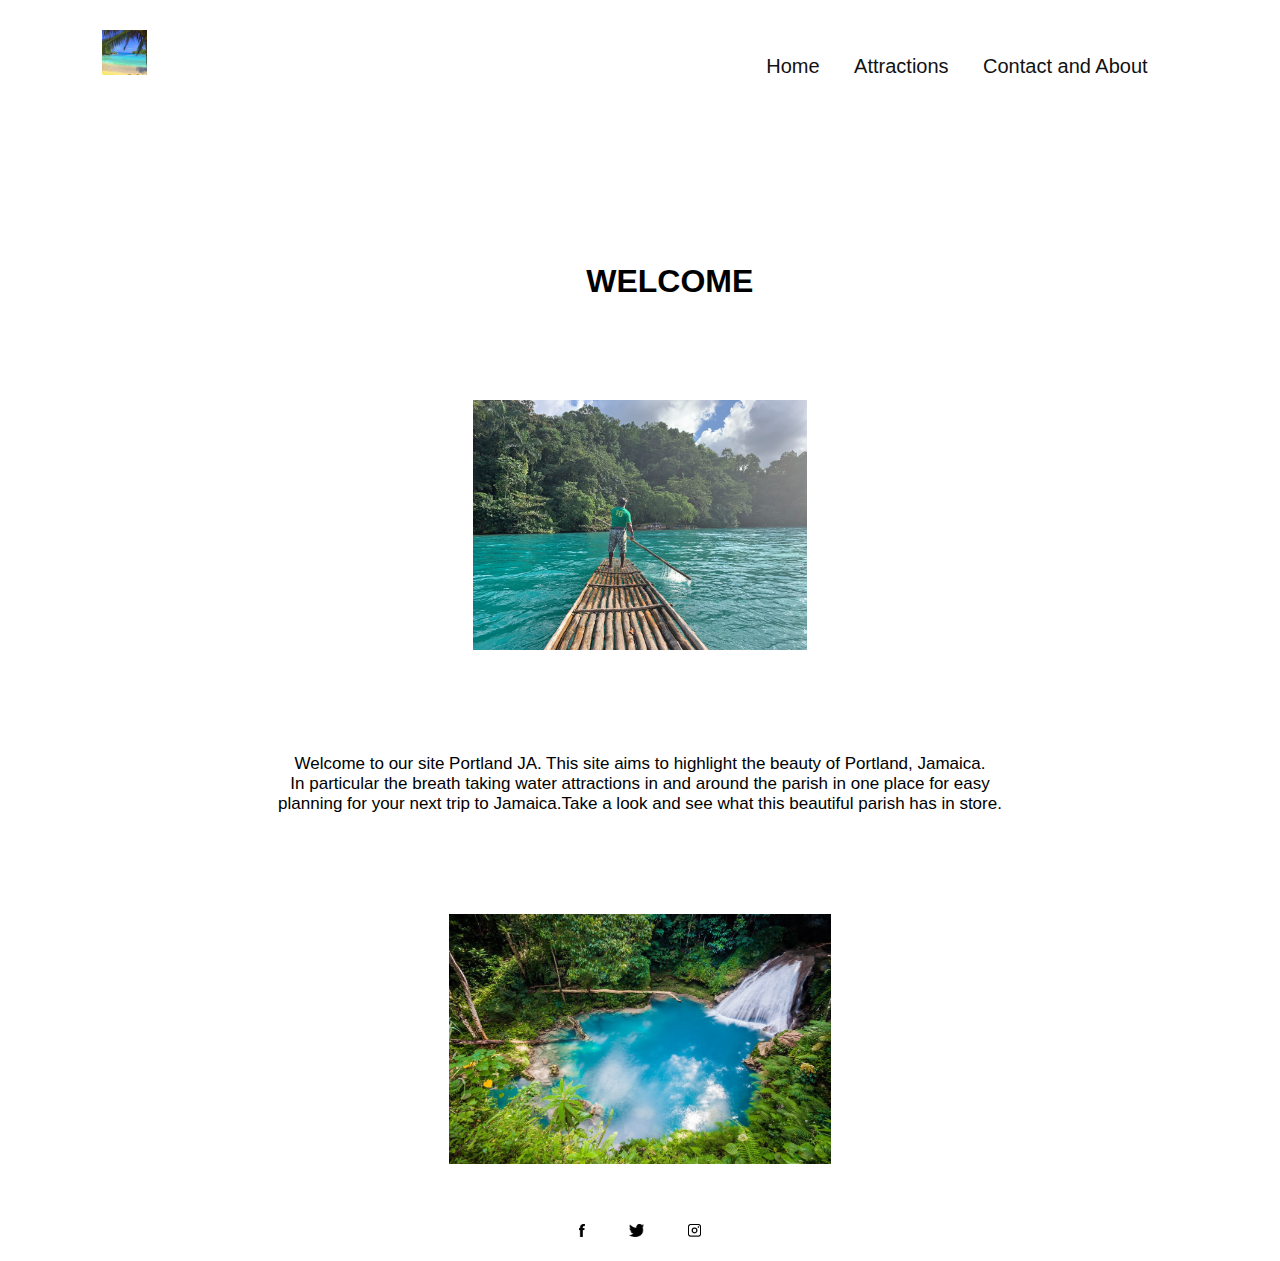
<file: Index.html>
<!DOCTYPE html>
<html>
<head>
	<meta name="viewport" content="width=device-width, initial-scale=1.0">
	<title>Portland JA</title>
	<link rel="stylesheet" href="style.css">
</head>
<body>

	<div class="container">
		<div class ="navbar">
		<a href="file:///C:/Users/Roshaun's%20PC/Documents/Portland_Ja/Index.html"><img src="Logo.jpg" class="logo"></a>
		<nav>
			<ul id="menuList">
				<li><a href="file:///C:/Users/Roshaun's%20PC/Documents/Portland_Ja/Index.html">Home</a></li>
				<li><a href="file:///C:/Users/Roshaun's%20PC/Documents/Portland_Ja/Attractions.html">Attractions</a></li>
				<li><a href="file:///C:/Users/Roshaun's%20PC/Documents/Portland_Ja/Contact&About.html">Contact and About</a></li>
			</ul>
		</nav>
		<img src ="menu.png" class ="menu-icon" onclick="togglemenu()">
		</div>
		<br><br><br>
		<div class="row">
			<div class="col-1">
			 <h1> WELCOME </h1>
			</div>
		</div>
		<img src="Raft.jpg" class="Rafting">
		 <p>Welcome to our site Portland JA. This site aims to highlight the beauty of Portland, Jamaica.<br>  
		 In particular the breath taking water attractions in and around the parish in one place for 
		 easy<br> planning for your next trip to Jamaica.Take a look and see what this beautiful parish has in store.

		</p> 	
		<img src="fall.jpg" class="Falls">
		<BR><br><br>
		<div class="social-links">
			<img src ="fb.png">
			<img src ="tw.png">
			<img src ="ig.png">
		</div>
	</div>

<script src="myscript.js"></script>

</body>
</html>
</file>
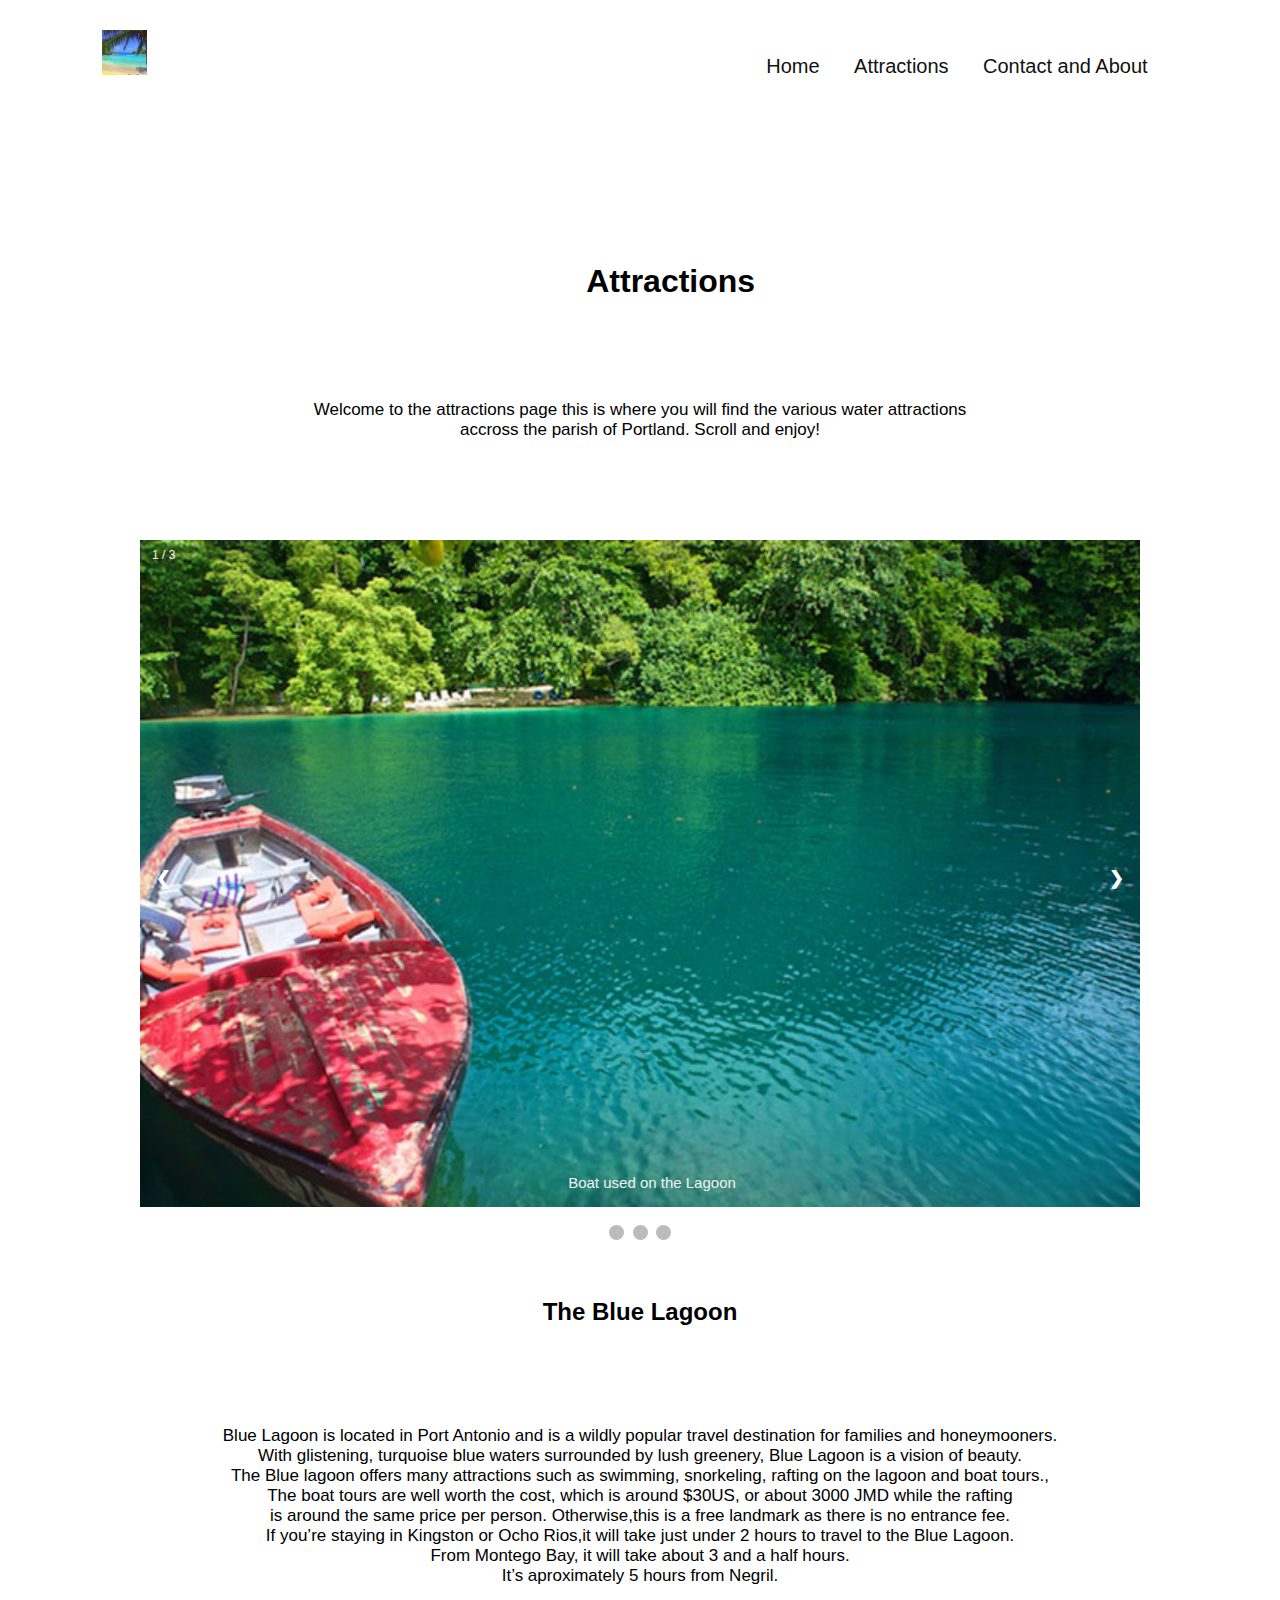
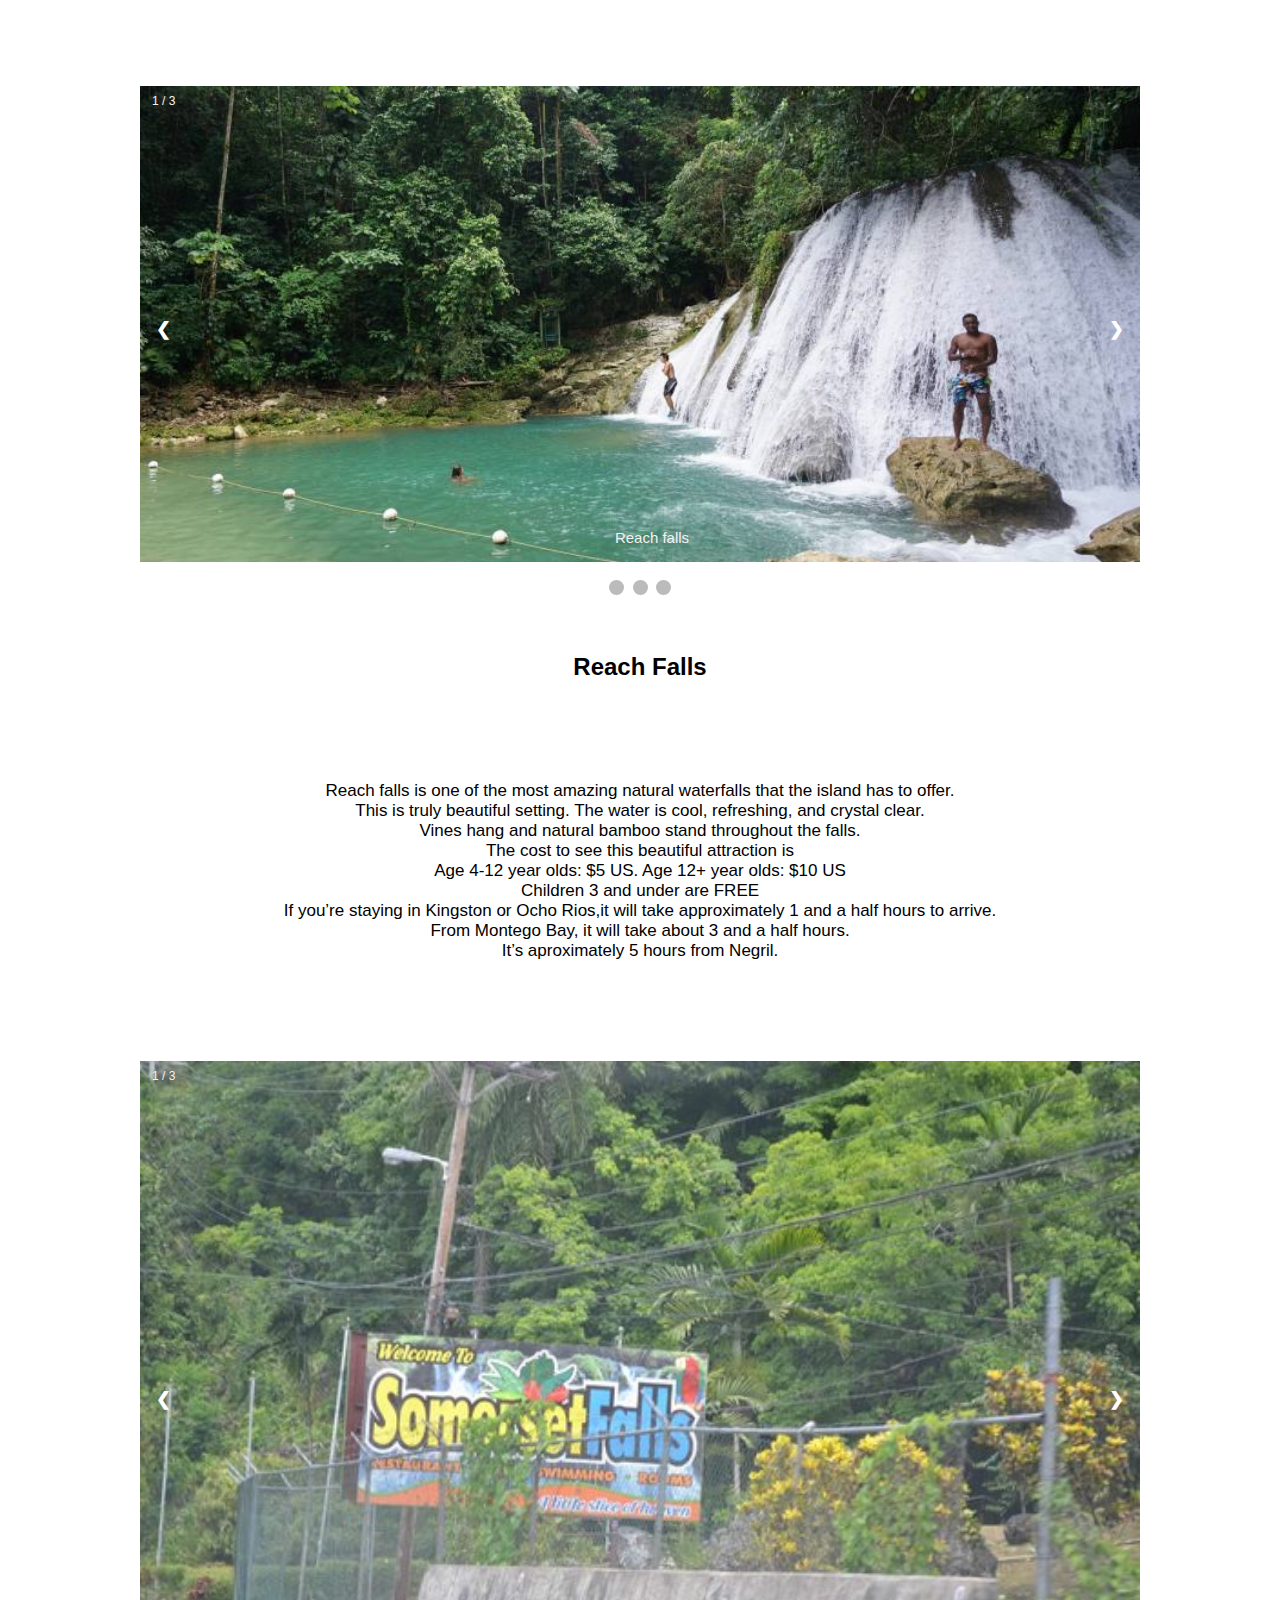
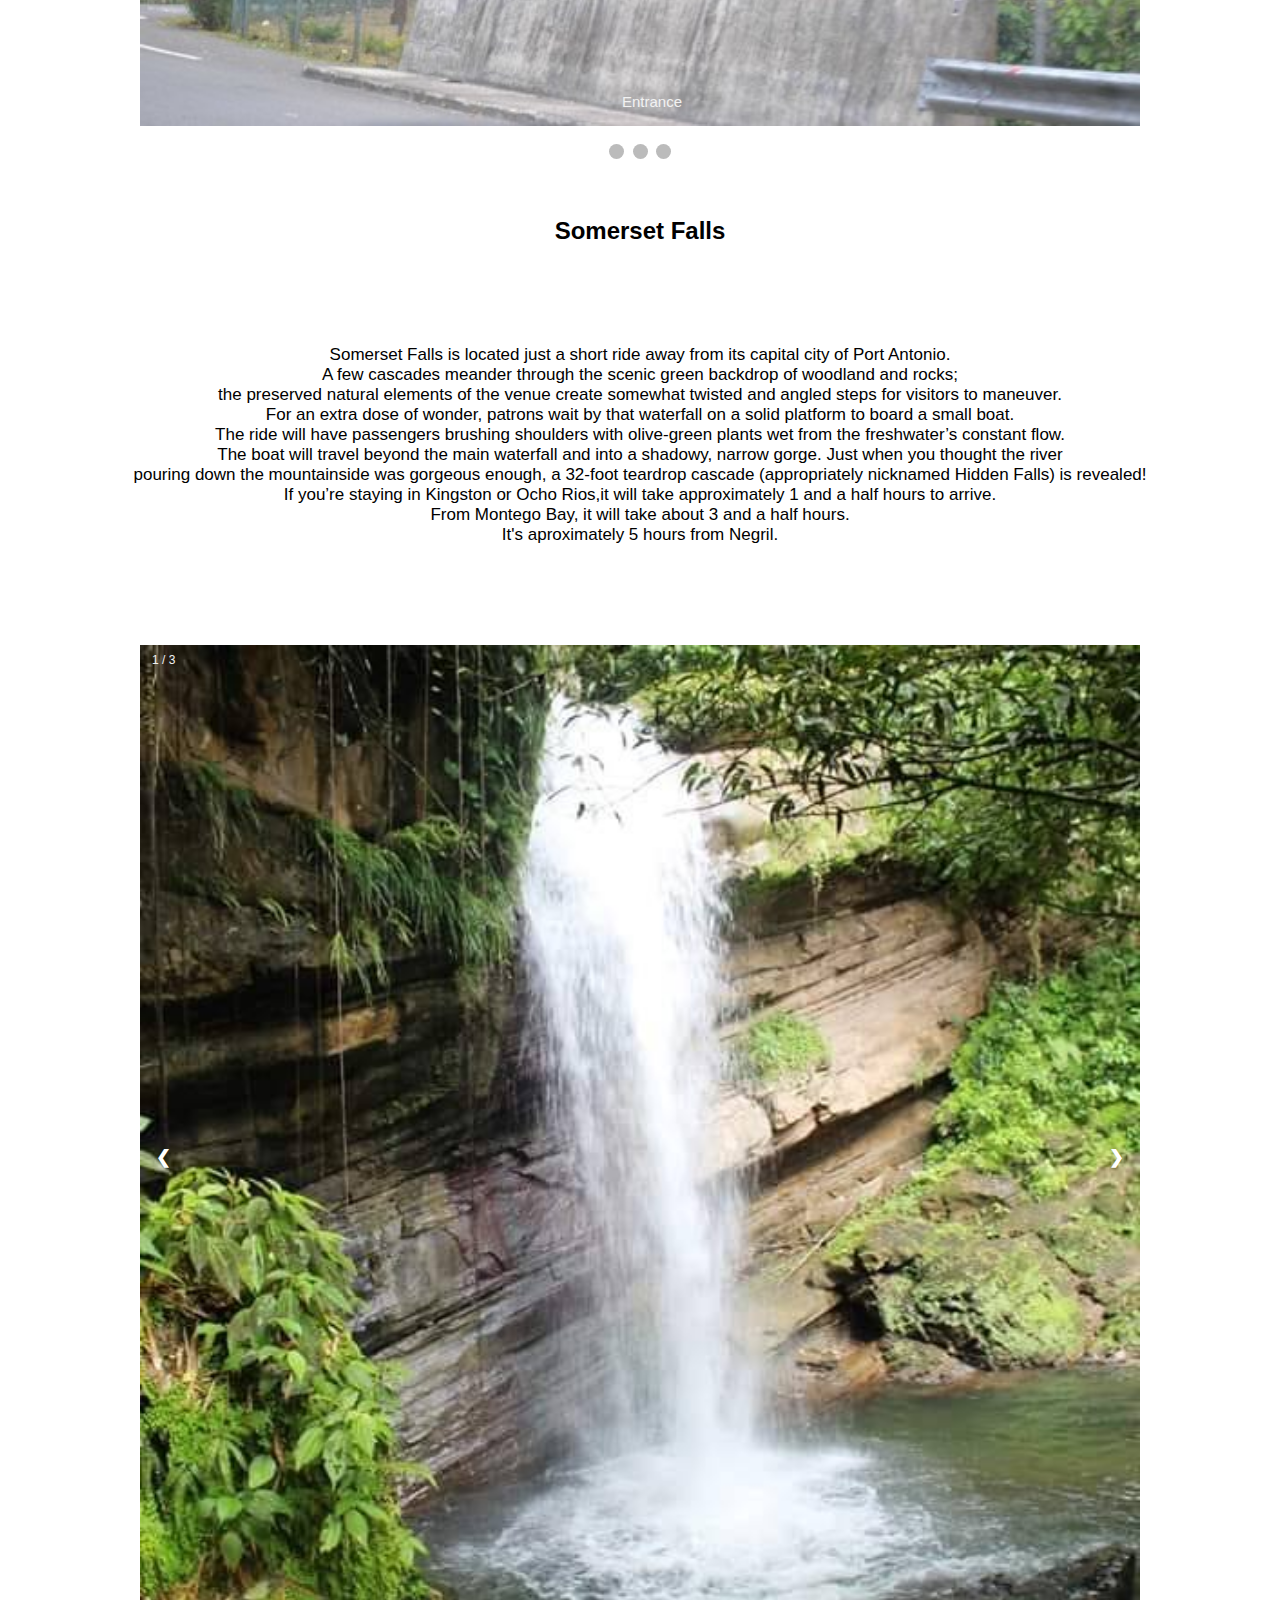
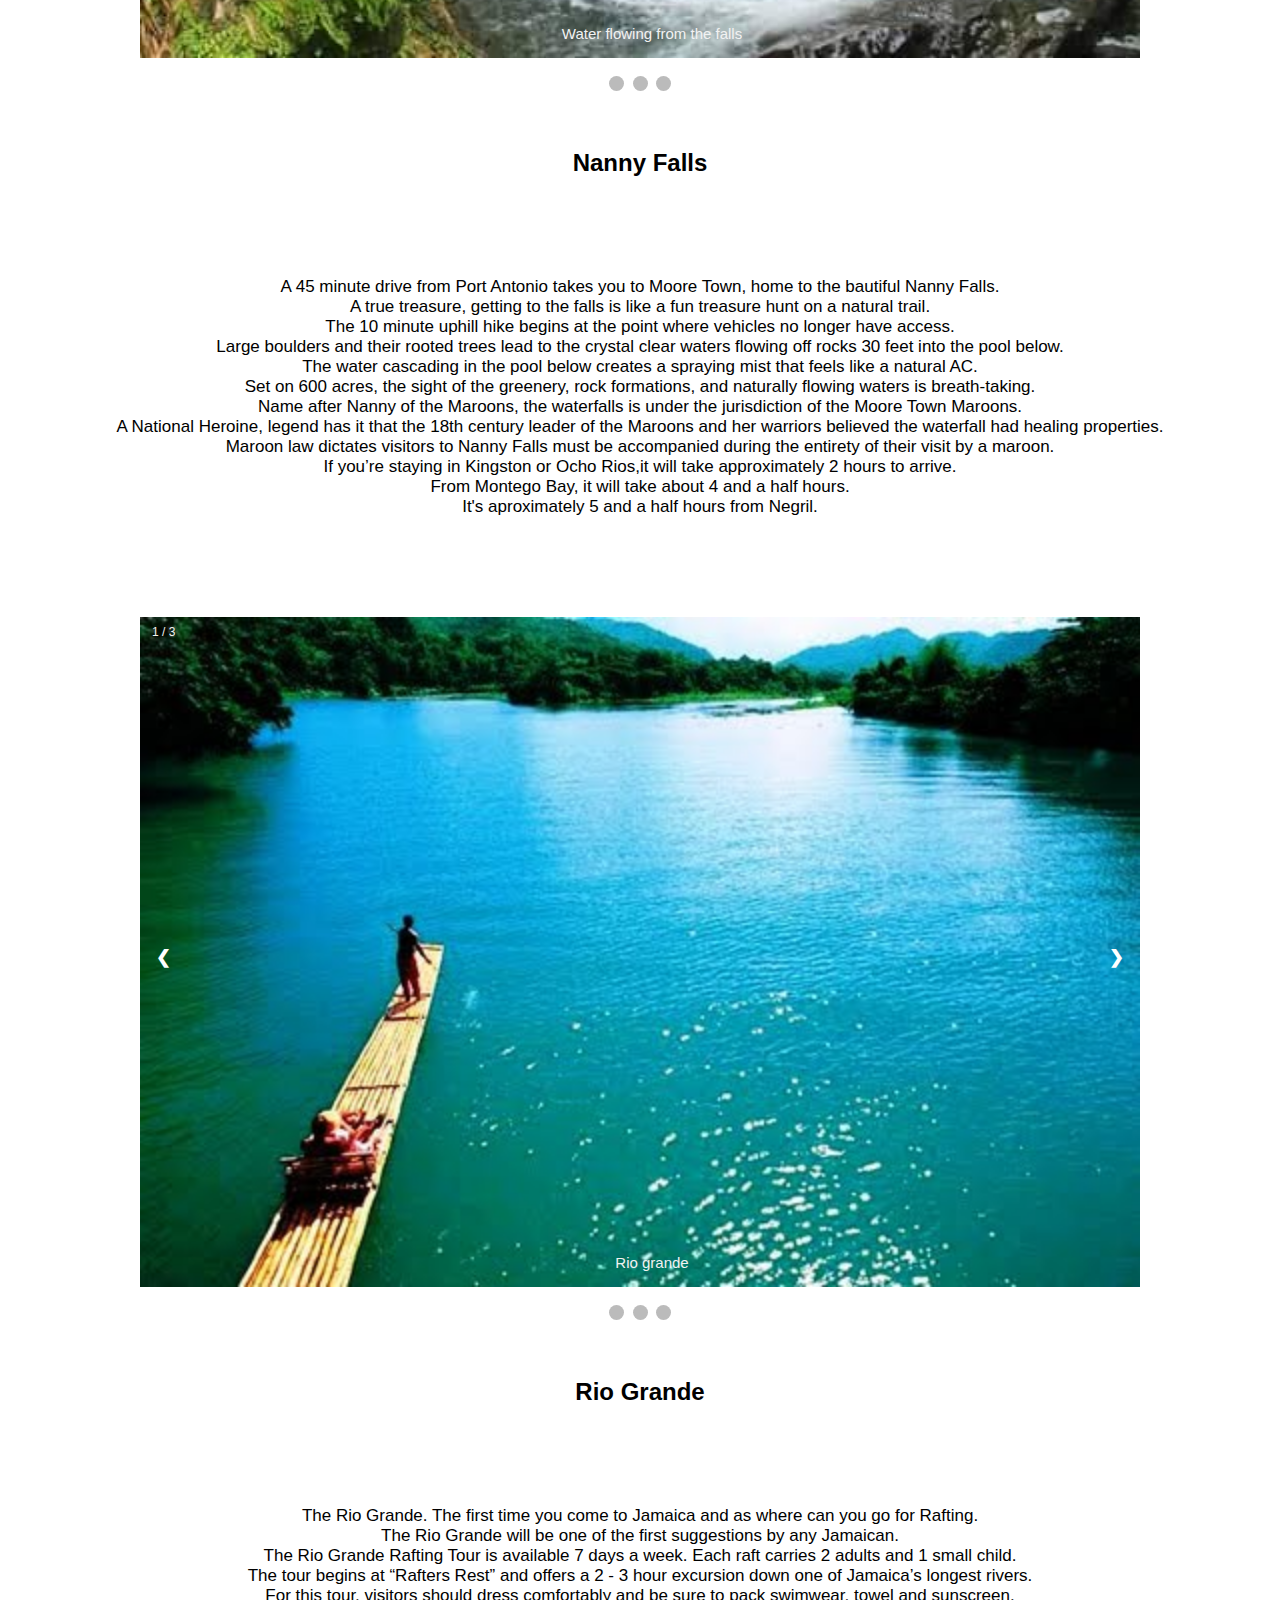
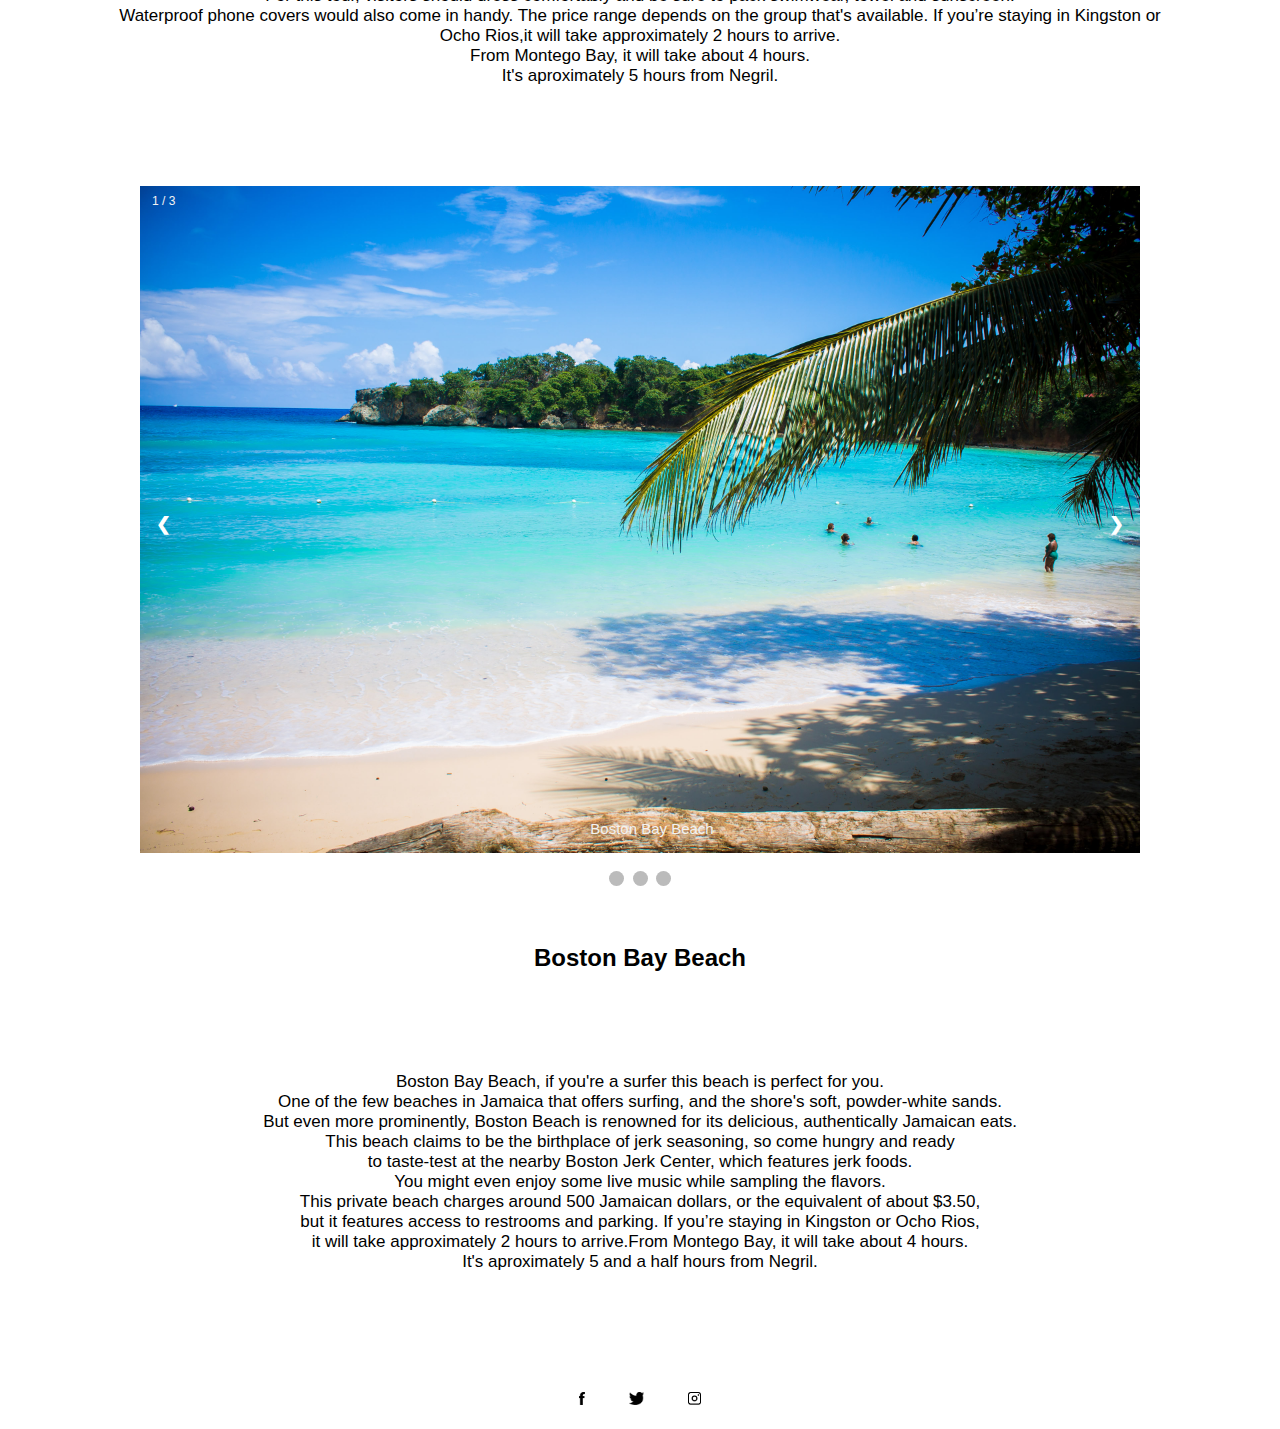
<file: Attractions.html>
<!DOCTYPE html>
<html>
<head>
	<meta name="viewport" content="width=device-width, initial-scale=1.0">
	<title>Portland JA</title>
	<link rel="stylesheet" href="style.css">
</head>
<body>

	<div class="container">
		<div class ="navbar">
		<a href="file:///C:/Users/Roshaun's%20PC/Documents/Portland_Ja/Index.html"><img src="Logo.jpg" class="logo"></a>
		<nav>
			<ul id="menuList">
				<li><a href="file:///C:/Users/Roshaun's%20PC/Documents/Portland_Ja/Index.html">Home</a></li>
				<li><a href="file:///C:/Users/Roshaun's%20PC/Documents/Portland_Ja/Attractions.html">Attractions</a></li>
				<li><a href="file:///C:/Users/Roshaun's%20PC/Documents/Portland_Ja/Contact&About.html">Contact and About</a></li>
			</ul>
		</nav>
		<img src="menu.png" class="menu-icon" onclick="togglemenu()">
		</div>
		<br><br><br>
		<div class="row">
			<div class="col-1">
			 <h1> Attractions</h1>
			</div>
		</div>
		<p> Welcome to the attractions page this is where you will find the various water attractions <br>accross the parish of Portland. Scroll and enjoy!
		
		<div class="row-2">
			
		
				<div class="slideshow-container">
			
					<div class="mySlides1 fade">
						<div class="numbertext">1 / 3</div>
						 <img src= "Blue-Lagoon.jpg" style= "width:100%">
						 <div class ="text"> Boat used on the Lagoon</div>
					</div>
					<div class="mySlides1 fade">
						<div class="numbertext">2 / 3</div>
						 <img src= "blue-lagoon-4.jpg" style= "width:100%">
						 <div class ="text"> Rafting on the Lagoon</div>
					</div>
					<div class="mySlides1 fade">
						<div class="numbertext">3 / 3</div>
						 <img src= "blue.jpg" style= "width:100%">
						 <div class ="text"> Swimming or diving in the Lagoon</div>
					</div>
					<a class="prev" onclick="plusSlides(-1,0)">&#10094;</a>
					<a class="next" onclick="plusSlides(1,0)">&#10095;</a>
				</div>
				<br>
				<div style= "text-align:center">
				<span class="dot" onclick="currentSlide(1)"></span>
				<span class="dot" onclick="currentSlide(2)"></span>
				<span class="dot" onclick="currentSlide(3)"></span>
				</div>
			<br><br><br>
			 <h2> The Blue Lagoon</h2>
			<p>Blue Lagoon is located in Port Antonio and is a wildly popular travel destination for families and honeymooners.<br>
			With glistening, turquoise blue waters surrounded by lush greenery, Blue Lagoon is a vision of beauty. </br>
			The Blue lagoon offers many attractions such as swimming, snorkeling, rafting on the lagoon and boat tours.,<br>
			The boat tours are well worth the cost, which is around $30US, or about 3000 JMD while the rafting <br>
			is around the same price per person. Otherwise,this is a free landmark as there is no entrance fee.<br>
			If you’re staying in Kingston or Ocho Rios,it will take just under 2 hours to travel to the Blue Lagoon.<br>
			From Montego Bay, it will take about 3 and a half hours.<br>
			It’s aproximately 5 hours from Negril.<br>
			</p>
		</div>
		<div class= "row-3">
			<div class="slideshow-container">
			
					<div class="mySlides2 fade">
						<div class="numbertext">1 / 3</div>
						 <img src= "Reach1.jpg" style= "width:100%">
						 <div class ="text"> Reach falls</div>
					</div>
					<div class="mySlides2 fade">
						<div class="numbertext">2 / 3</div>
						 <img src= "Reach2.jpg" style= "width:100%">
						 <div class ="text"> Pools in the falls</div>
					</div>
					<div class="mySlides2 fade">
						<div class="numbertext">3 / 3</div>
						 <img src= "Reach3.jpg" style= "width:100%">
						 <div class ="text"> More Pools</div>
					</div>
					<a class="prev" onclick="plusSlides(-1,1)">&#10094;</a>
					<a class="next" onclick="plusSlides(1,1)">&#10095;</a>
				</div>
				<br>
				<div style= "text-align:center">
				<span class="dot" onclick="currentSlide(1)"></span>
				<span class="dot" onclick="currentSlide(2)"></span>
				<span class="dot" onclick="currentSlide(3)"></span>
				</div>
			<br><br><br>
			<h2>Reach Falls</h2>
			<p> Reach falls  is one of the most amazing natural waterfalls that the island has to offer.<br>
				This is truly beautiful setting.  The water is cool, refreshing, and crystal clear. <br>
				Vines hang and natural bamboo stand throughout the falls. <br>
				The cost to see this beautiful attraction is <br>
				Age 4-12 year olds: $5 US. Age 12+ year olds: $10 US<br>
				Children 3 and under are FREE<br>
				If you’re staying in Kingston or Ocho Rios,it will take approximately 1 and a half hours to arrive.<br>
			From Montego Bay, it will take about 3 and a half hours.<br>
			It’s aproximately 5 hours from Negril.</p>
		</div>
		<div class= "row-4">
			<div class="slideshow-container">
			
					<div class="mySlides3 fade">
						<div class="numbertext">1 / 3</div>
						 <img src= "Somerset1.jpg" style= "width:100%">
						 <div class ="text">Entrance </div>
					</div>
					<div class="mySlides3 fade">
						<div class="numbertext">2 / 3</div>
						 <img src= "Somerset2.jpg" style= "width:100%">
						 <div class ="text">Hidden Area </div>
					</div>
					<div class="mySlides3 fade">
						<div class="numbertext">3 / 3</div>
						 <img src= "Somerset3.jpg" style= "width:100%">
						 <div class ="text">Falls </div>
					</div>
					<a class="prev" onclick="plusSlides(-1,2)">&#10094;</a>
					<a class="next" onclick="plusSlides(1,2)">&#10095;</a>
				</div>
				<br>
				<div style= "text-align:center">
				<span class="dot" onclick="currentSlide(1)"></span>
				<span class="dot" onclick="currentSlide(2)"></span>
				<span class="dot" onclick="currentSlide(3)"></span>
				</div>
			<br><br><br>
			<h2>Somerset Falls</h2>
			<p>Somerset Falls is located just a short ride away from its capital city of Port Antonio. <br>
				A few cascades meander through the scenic green backdrop of woodland and rocks;<br>
				the preserved natural elements of the venue create somewhat twisted and angled steps for visitors to maneuver.<br>
				For an extra dose of wonder, patrons wait by that waterfall on a solid platform to board a small boat.<br>
				The ride will have passengers brushing shoulders with olive-green plants wet from the freshwater’s constant flow.<br> 
				The boat will travel beyond the main waterfall and into a shadowy, narrow gorge. Just when you thought the river <br>
				pouring down the mountainside was gorgeous enough, a 32-foot teardrop cascade (appropriately nicknamed Hidden Falls) is revealed!<br>
				If you’re staying in Kingston or Ocho Rios,it will take approximately 1 and a half hours to arrive.<br>
				From Montego Bay, it will take about 3 and a half hours.<br>
				It's aproximately 5 hours from Negril.</p>
		</div>
		<div class= "row-5">
			<div class="slideshow-container">
			
					<div class="mySlides4 fade">
						<div class="numbertext">1 / 3</div>
						 <img src= "Nanny1.jpg" style= "width:100%">
						 <div class ="text"> Water flowing from the falls</div>
					</div>
					<div class="mySlides4 fade">
						<div class="numbertext">2 / 3</div>
						 <img src= "Nanny2.jpg" style= "width:100%">
						 <div class ="text">Gravesite of the famous Nanny of the Maroons </div>
					</div>
					<div class="mySlides4 fade">
						<div class="numbertext">3 / 3</div>
						 <img src= "Nanny3.jpg" style= "width:100%">
						 <div class ="text">Steps to reach the falls </div>
					</div>
					<a class="prev" onclick="plusSlides(-1,3)">&#10094;</a>
					<a class="next" onclick="plusSlides(1,3)">&#10095;</a>
				</div>
				<br>
				<div style= "text-align:center">
				<span class="dot" onclick="currentSlide(1)"></span>
				<span class="dot" onclick="currentSlide(2)"></span>
				<span class="dot" onclick="currentSlide(3)"></span>
				</div>
			<br><br><br>
			<h2>Nanny Falls</h2>
			<p> A 45 minute drive from Port Antonio takes you to Moore Town, home to the bautiful Nanny Falls.<br>
				A true treasure, getting to the falls is like a fun treasure hunt on a natural trail.<br>
				The 10 minute uphill hike begins at the point where vehicles no longer have access.<br>
				Large boulders and their rooted trees lead to the crystal clear waters flowing off rocks 30 feet into the pool below.<br>
				The water cascading in the pool below creates a spraying mist that feels like a natural AC. <br>
				Set on 600 acres, the sight of the greenery, rock formations, and naturally flowing waters is breath-taking.<br>
				Name after Nanny of the Maroons, the waterfalls is under the jurisdiction of the Moore Town Maroons.<br>
				A National Heroine, legend has it that the 18th century leader of the Maroons and her warriors believed the waterfall had healing properties. <br>
				Maroon law dictates visitors to Nanny Falls must be accompanied during the entirety of their visit by a maroon.<br>
				If you’re staying in Kingston or Ocho Rios,it will take approximately 2 hours to arrive.<br>
				From Montego Bay, it will take about 4 and a half hours.<br>
				It's aproximately 5 and a half hours from Negril.</p>
		</div>
		<div class= "row-6">
			<div class="slideshow-container">
			
					<div class="mySlides5 fade">
						<div class="numbertext">1 / 3</div>
						 <img src= "Rio1.jpg" style= "width:100%">
						 <div class ="text"> Rio grande</div>
					</div>
					<div class="mySlides5 fade">
						<div class="numbertext">2 / 3</div>
						 <img src= "Rio2.jpg" style= "width:100%">
						 <div class ="text">Raft and enjoy the beautiful scenry </div>
					</div>
					<div class="mySlides5 fade">
						<div class="numbertext">3 / 3</div>
						 <img src= "Raft.jpg" style= "width:100%">
						 <div class ="text">Rio Grande </div>
					</div>
					<a class="prev" onclick="plusSlides(-1,4)">&#10094;</a>
					<a class="next" onclick="plusSlides(1,4)">&#10095;</a>
				</div>
				<br>
				<div style= "text-align:center">
				<span class="dot" onclick="currentSlide(1)"></span>
				<span class="dot" onclick="currentSlide(2)"></span>
				<span class="dot" onclick="currentSlide(3)"></span>
				</div>
			<br><br><br>
			<h2>Rio Grande</h2>
			<p> The Rio Grande. The first time you come to Jamaica and as where can you go for Rafting. <br>
				The Rio Grande will be one of the first suggestions by any Jamaican.<br>
				The Rio Grande Rafting Tour is available 7 days a week. Each raft carries 2 adults and 1 small child.<br>
				The tour begins at “Rafters Rest” and offers a 2 - 3 hour excursion down one of Jamaica’s longest rivers.<br>
				For this tour, visitors should dress comfortably and be sure to pack swimwear, towel and sunscreen.<br>
				Waterproof phone covers would also come in handy. The price range depends on the group that's available.
				If you’re staying in Kingston or Ocho Rios,it will take approximately 2 hours to arrive.<br>
				From Montego Bay, it will take about 4  hours.<br>
				It's aproximately 5  hours from Negril.</p>
		</div>
		<div class= "row-7">
			<div class="slideshow-container">
			
					<div class="mySlides6 fade">
						<div class="numbertext">1 / 3</div>
						 <img src= "Boston1.jpg" style= "width:100%">
						 <div class ="text">Boston Bay Beach </div>
					</div>
					<div class="mySlides6 fade">
						<div class="numbertext">2 / 3</div>
						 <img src= "Boston2.jpg" style= "width:100%">
						 <div class ="text">Surfing at Boston Bay Beach</div>
					</div>
					<div class="mySlides6 fade">
						<div class="numbertext">3 / 3</div>
						 <img src= "Boston3.jpg" style= "width:100%">
						 <div class ="text">The whole Bay </div>
					</div>
					<a class="prev" onclick="plusSlides(-1,5)">&#10094;</a>
					<a class="next" onclick="plusSlides(1,5)">&#10095;</a>
				</div>
				<br>
				<div style= "text-align:center">
				<span class="dot" onclick="currentSlide(1)"></span>
				<span class="dot" onclick="currentSlide(2)"></span>
				<span class="dot" onclick="currentSlide(3)"></span>
				</div>
			<br><br><br>
			<h2>Boston Bay Beach</h2>
			<p> Boston Bay Beach, if you're a surfer this beach is perfect for you.<br>
				One of the few beaches in Jamaica that offers surfing, and the shore's soft, powder-white sands.<br>
				But even more prominently, Boston Beach is renowned for its delicious, authentically Jamaican eats.<br>
				This beach claims to be the birthplace of jerk seasoning, so come hungry and ready<br>
				to taste-test at the nearby Boston Jerk Center, which features jerk foods. <br>
				You might even enjoy some live music while sampling the flavors.<br>
				This private beach charges around 500 Jamaican dollars, or the equivalent of about $3.50,<br>
				but it features access to restrooms and parking. If you’re staying in Kingston or Ocho Rios,<br>
				it will take approximately 2 hours to arrive.From Montego Bay, it will take about 4  hours.<br>
				It's aproximately 5 and a half hours from Negril.</p>
		</div>
		<div class="social-links">
			<img src ="fb.png">
			<img src ="tw.png">
			<img src ="ig.png">
		</div>
		
	
</div>
<script src="myscript.js"></script>

</body>
</html>
</file>
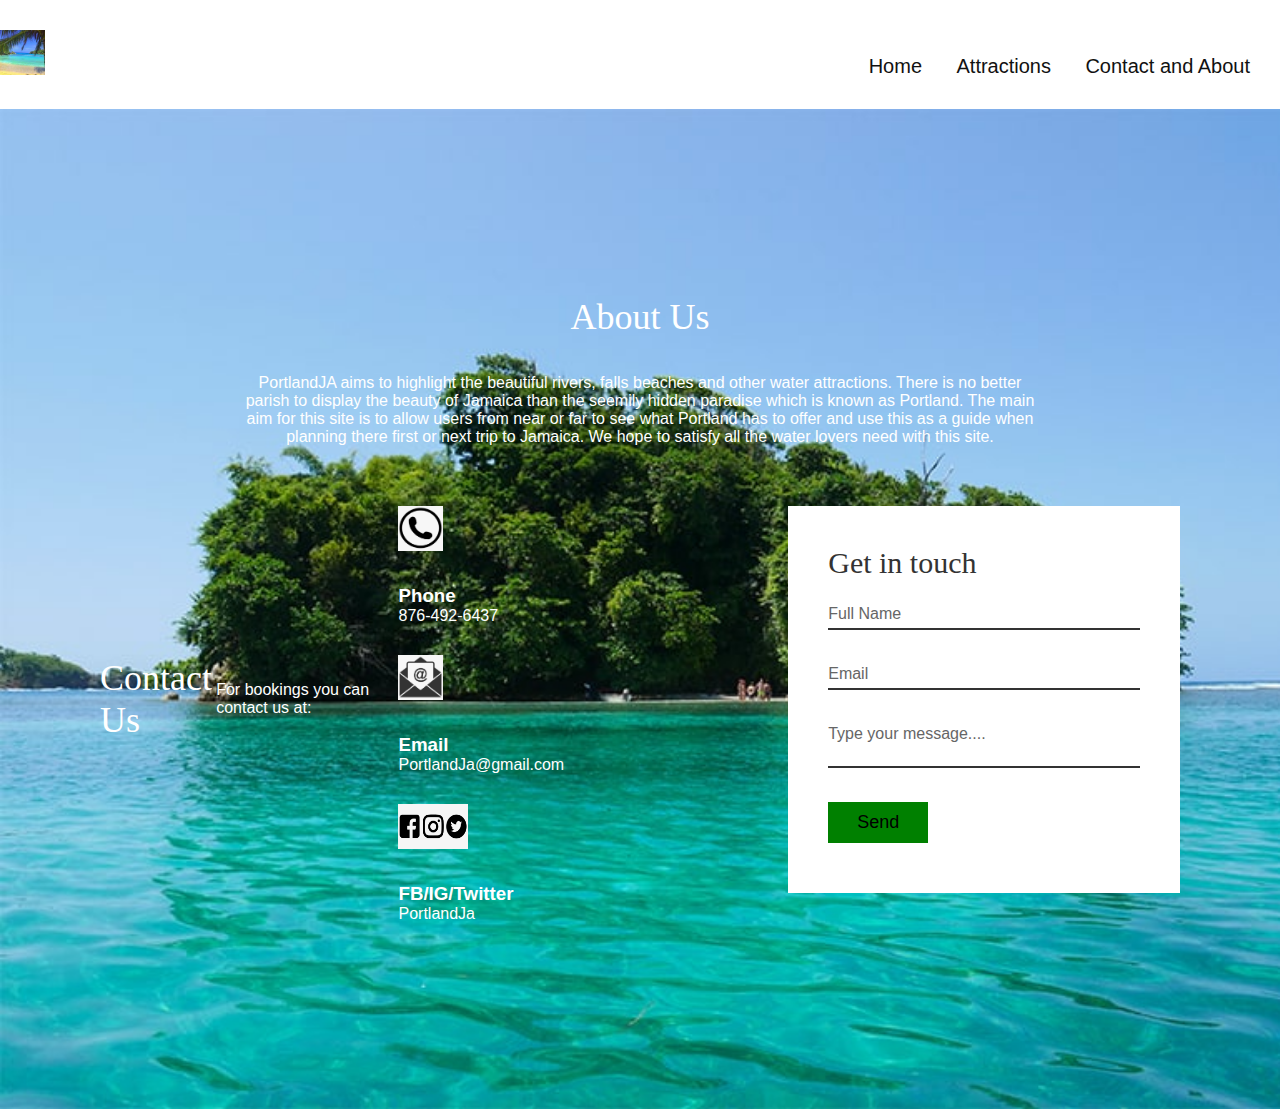
<file: Contact&About.html>
<!DOCTYPE html>
<html>
<head>
	<meta name="viewport" content="width=device-width, initial-scale=1.0">
	<title>Portland JA</title>
	<link rel="stylesheet" href="style.css">
</head>
<body>

	
	<div class ="navbar">
		<a href="file:///C:/Users/Roshaun's%20PC/Documents/Portland_Ja/Index.html"><img src="Logo.jpg" class="logo"></a>
		<nav>
			<ul id="menuList">
				<li><a href="file:///C:/Users/Roshaun's%20PC/Documents/Portland_Ja/Index.html">Home</a></li>
				<li><a href="file:///C:/Users/Roshaun's%20PC/Documents/Portland_Ja/Attractions.html">Attractions</a></li>
				<li><a href="file:///C:/Users/Roshaun's%20PC/Documents/Portland_Ja/Contact&About.html">Contact and About</a></li>
			</ul>
		</nav>
		<img src ="menu.png" class ="menu-icon" onclick="togglemenu()">
		</div>
		<section class="contact">
		<div class="content">
			<h2> About Us</h2>
			<br> <br> 
			<p> PortlandJA aims to highlight the beautiful rivers,
				falls beaches and other water attractions. There is no better
				parish to display the beauty of Jamaica than the seemily hidden
				paradise which is known as Portland. The main aim for this site is 
				to allow users  from near or far to see what Portland has to offer
				and use this as a guide when planning there first or next trip to Jamaica.
				We hope to satisfy all the water lovers need with this site.</p>
				
		</div>
	
		<div class=" contain">
			<h2> Contact Us</h2>
				<p> For bookings you can contact us at:</p>
			<div class="contactInfo">
				<div class="box">
					<div class="icon"><img src="phone.png" class="phone"></div>
						<div class="texts">
							<h3>Phone</h3>
							<p>876-492-6437</p>
						</div>
				</div>
				<div class="box">
					<div class="icon"><img src="email.png" class="email"></div>
						<div class="texts">
							<h3>Email</h3>
							<p>PortlandJa@gmail.com</p>
						</div>
				</div>
				<div class="box">
					<div class="icon"><img src="media.png"  class="media"></div>
						<div class="texts">
							<h3>FB/IG/Twitter</h3>
							<p>PortlandJa</p>
						</div>
				</div>
			</div>
			<div class="contactForm">
				<form>
					<h2>Get in touch </h2>
					<div class="inputBox">
						<input type="text"name=""required="required">
						<span>Full Name</span>
					</div>
					<div class="inputBox">
						<input type="text"name=""required="required">
						<span>Email</span>
					</div>
					<div class="inputBox">
						<textarea required="required"></textarea>
						<span>Type your message....</span>
					</div>
					<div class="inputBox">
						<input type="submit" name="" value="Send">
					</div>
				</form>
			</div>
		</div>
		
		
		</section>
		
<script src="myscript.js"></script>
</body>
</html>
</file>
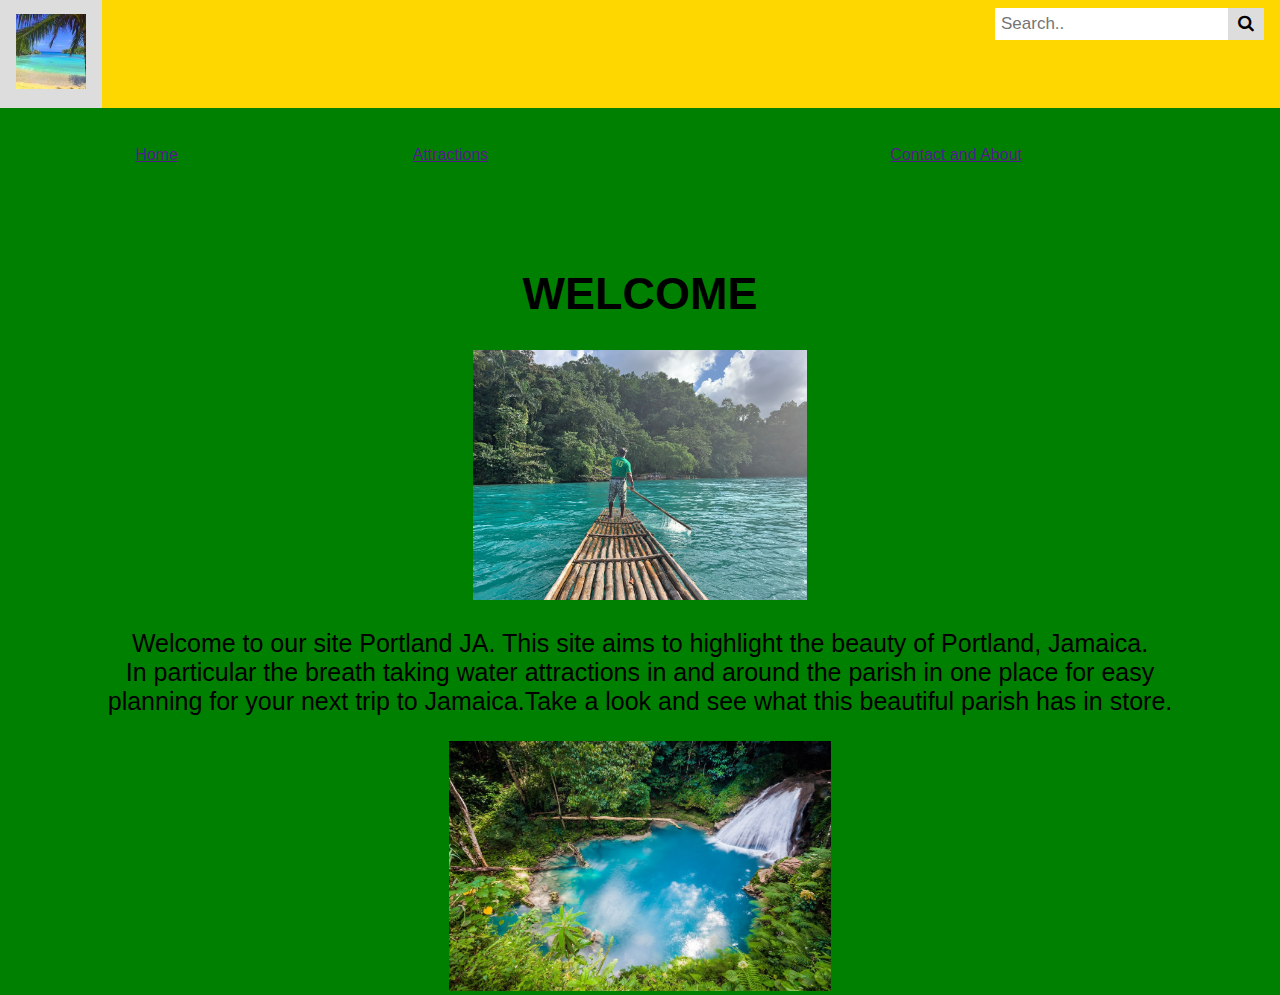
<file: Home.html>
<!Doctype html>

<html>
<link rel="stylesheet" href="https://cdnjs.cloudflare.com/ajax/libs/font-awesome/4.7.0/css/font-awesome.min.css">
   <head>

     <title> index</title>
<style>
h1{
	font-size: 45px;
	}

p {text-align: center;
	font-size: 25px;
}
* {box-sizing: border-box;}

body {
  margin: 0;
  font-family: Arial, Helvetica, sans-serif;
  background-color: #008000;
}

.topnav {
  overflow: hidden;
  background-color: #FFD700;
}

.topnav a {
  float: left;
  display: block;
  color: black;
  text-align: center;
  padding: 14px 16px;
  text-decoration: none;
  font-size: 17px;
}

.topnav a:hover {
  background-color: #ddd;
  color: black;
}

.topnav a.active {
  background-color: #2196F3;
  color: white;
}

.topnav .search-container {
  float: right;
}

.topnav input[type=text] {
  padding: 6px;
  margin-top: 8px;
  font-size: 17px;
  border: none;
}

.topnav .search-container button {
  float: right;
  padding: 6px 10px;
  margin-top: 8px;
  margin-right: 16px;
  background: #ddd;
  font-size: 17px;
  border: none;
  cursor: pointer;
}

.topnav .search-container button:hover {
  background: #ccc;
}

@media screen and (max-width: 600px) {
  .topnav .search-container {
    float: none;
  }
  .topnav a, .topnav input[type=text], .topnav .search-container button {
    float: none;
    display: block;
    text-align: left;
    width: 100%;
    margin: 0;
    padding: 14px;
  }
  .topnav input[type=text] {
    border: 1px solid #ccc;  
  }
}

</style>

	</head>
<div class ="topnav">
  <td> <a href= "">

  <img src ="Logo.jpg" height ="75" width ="70"></a> </td>
 <div class="search-container">
    <form action="/action_page.php">
      <input type="text" placeholder="Search.." name="search">
      <button type="submit"><i class="fa fa-search"></i></button>
    </form>
  </div>
</div>

      

         </br></br> <td></td> <table  cellspacing="1" cellpadding="1" width="80%" bgcolor = "#008000">
		 
		  <tr>
		

			<td style="text-align:right;"> <a href= "">Home </a></td>

						  <td style="text-align:right;"> <a href= "">Attractions </a></td>

						  <td style="text-align:right;"> <a href= "">Contact and About </a></td>

						 </tr>

















</table>
</br></br></br></br>

 <center> <h1> WELCOME </h1></center>
 
 <img src ="Raft.jpg" style= "height:250px;width:100%; object-fit:contain;">

 <li> <p>Welcome to our site Portland JA. This site aims to highlight the beauty of Portland, Jamaica.<br>  
		 In particular the breath taking water attractions in and around the parish in one place for 
		 easy<br> planning for your next trip to Jamaica.Take a look and see what this beautiful parish has in store.

</p> </li>	
<img src ="fall.jpg" style= "height:250px;width:100%; object-fit:contain;">	 
</body>

</html>
</file>
<file: style.css>
*{
	margin: 0;
	padding: 0;
	font-family: sans-serif;
}

.container{
	width: 100%;
	min-height: 100vh;
	padding-left: 8%;
	padding-right: 8%;
	box-sizing: border-box;
	overflow: hidden;
}
.container p{
	font-size: 17px;
	margin:100px 0;
	text-align: center;
}

.navbar{
	width: 100%;
	display: flex;
	align-items: center;
}

.logo{
	height: 45px;
	width: 45px;
	cursor: pointer;
	margin: 30px 0;
}

.menu-icon{
	width: 25px;
	cursor: pointer;
	display:none;
}
nav{
	flex: 1;
	text-align: right;
}

nav ul li{
	list-style: none;
	display: inline-block;
	margin-right: 30px;
}
nav ul li a{
	text-decoration: none;
	color: #111;
	font-size: 20px;
}

nav ul li a:hover{
	color: 	#008000;
}
.row{
	display: flex;
	justify-content: space-between;
	align-items: center;
	margin:100px 45%;
}
.col-1 {
		position: relative;
		flex-basis: 55%;
		display:flex;
		align-items: center;
		
}	
.Rafting{
	height:250px;
	width:100%; 
	object-fit:contain;
}
.Falls{
	height:250px;
	width:100%; 
	object-fit:contain;
}
.col-2{
	position: relative;
		flex-basis: 60%;
		display:flex;
		align-items: center;
}
.col-2 h2{
	text-align: center;
}
.row .col-1 h1:hover{
	color: 	#008000;
}
.container p{
	color: #000;
}
.row-2  p{
	color: #000;
	
}
.row-3 p{
	color: #000;
	
}
.row-4 p{
	color: #000;
	
}
.row-5 p{
	color: #000;
	
}
.row-6 p{
	color: #000;
	
}
.row-7 p{
	color: #000;
	
}
.slideshow-container img{vertical-align: middle;}
.slideshow-container{
	max-width:1000px;
	position:relative;
	margin: auto;
}

.mySlides1, .mySlides2{
	display: none;
}
.mySlides3, .mySlides4{
	display: none;
}
.mySlides5, .mySlides6{
	display: none;
}
.prev, .next{
	cursor:pointer;
	position: absolute;
	top: 50%;
	width: auto;
	margin-top: -22px;
	padding:16px;
	color: white;
	font-weight: bold;
	font-size: 18px;
	transition: 0.6s ease;
	border-radius: 0 3px 3px 0;
	user-select: none;
}

.next{
	right: 0;
	border-radius: 3px 0 0 3px;
}
.prev:hover, .next:hover{
	background-color: #f1f1f1;
	color: black;
}
.text {
  color: #f2f2f2;
  font-size: 15px;
  padding: 8px 12px;
  position: absolute;
  bottom: 8px;
  width: 100%;
  text-align: center;
}
.numbertext {
  color: #f2f2f2;
  font-size: 12px;
  padding: 8px 12px;
  position: absolute;
  top: 0;
}
.dot {
  cursor: pointer;
  height: 15px;
  width: 15px;
  margin: 0 2px;
  background-color: #bbb;
  border-radius: 50%;
  display: inline-block;
  transition: background-color 0.6s ease;
}
.active, .dot:hover {
  background-color: #717171;
}
.fade {
  -webkit-animation-name: fade;
  -webkit-animation-duration: 1.5s;
  animation-name: fade;
  animation-duration: 1.5s;
}

@-webkit-keyframes fade {
  from {opacity: .4}
  to {opacity: 1}
}

@keyframes fade {
  from {opacity: .4}
  to {opacity: 1}
}
.row-2 h2{
	text-align:center;
}
.row-3 h2{
	text-align:center;
}
.row-4 h2{
	text-align:center;
}
.row-5 h2{
	text-align:center;
}
.row-6 h2{
	text-align:center;
}
.row-7 h2{
	text-align:center;
}

.social-links img{

		height: 13px;
		margin: 20px;
		cursor: pointer;
}
.social-links{
	text-align: center;
	
}
.row-2 h2:hover{
	color: #008000;
}
.row-3 h2:hover{
	color: #008000;
}
.row-4 h2:hover{
	color: #008000;
}
.row-5 h2:hover{
	color: #008000;
}
.row-6 h2:hover{
	color: #008000;
}
.row-7 h2:hover{
	color: #008000;
}
.row h2:hover{
	color: #008000;
}
.row-7 h2:hover{
	color: #008000;
}


.contact{
	position: relative;
	min-height: 100vh;
	padding:50px 100px;
	display: flex;
	justify-content: center;
	align-items: center;
	flex-direction: column;
	background: url(bgg.jpg);
	background-size: cover;
}
.contact nav ul li a:hover{
	color: 	#ffd700;
}

.contact .content{
	max-width: 800px;
	text-align: center;
}
.contact .content h2{
	font-family: Fantasy;
		font-size:36px;
		font-weight:500;
		color:#fff;
}
.contact .content p{
		font-weight:300;
		color:#fff;
}	
.contain h2{
		font-family: Fantasy;
		font-size:36px;
		font-weight:500;
		color:#fff;
}	
.contain{
	width: 100%;
	display: flex;
	justify-content: center;
	align-items: center;
	margin-top: 30px;
}
.contain .contactInfo{
	width: 50%;
	display:flex;
	flex-direction: column;
	
}
.contain .contactInfo.box{
	position: relative;
	padding: 20px 0;
	display: flex;
}
.contain .contactInfo.box.icon{
	min-width:60px;
	height:60px;
	background:#fff;
	display: flex;
	justify-content: center;
	align-items: center;
	border-radius:50%;
	font-size: 22px;
}
.phone{
height: 45px;
	width: 45px;
	cursor: pointer;
	margin: 30px 0;
}
.email{
height: 45px;
	width: 45px;
	cursor: pointer;
	margin: 30px 0;
}
.media{
height: 45px;
	width: 70px;
	cursor: pointer;
	margin: 30px 0;
}

.contain .contactInfo.box.texts{
	display: flex;
	margin-left: 20px;
	font-size: 16px;
	color:#fff;
}
.contain .contactInfo.box.texts h3{
		font-weight: 500;
		color: #fff;
		
}	
.texts h3, p {
color: #fff;
}
.contactForm{
		width: 40%;
		padding:40px;
		background: #fff;
}

.contactForm h2{
	font-size: 30px;
	color:#333;
	font-weight:500;
}
.contactForm .inputBox{
	
	position: relative;
	width: 100%;
	margin-top:10px;
}
.contactForm .inputBox input, .contactForm .inputBox textarea{
	width:100%;
	padding:5px 0;
	font-size:16px;
	margin: 10px 0;
	border: none;
	border-bottom: 2px solid #333;
	outline: none;
	resize: none;
}
.contactForm .inputBox span
{
	position: absolute;
	left: 0;
	padding:5px 0;
	font-size:16px;
	margin: 10px 0;
	pointer-events: none;
	transition: 0.5s;
	color: #666;
}
.contactForm .inputBox input:focus ~ span,
.contactForm .inputBox input:valid ~ span,
.contactForm .inputBox textarea:focus ~ span,
.contactForm .inputBox textarea:valid ~ span
{
	color: #ffd700;
	font-size:12px;
	transform: translateY(-20px);
	
}

.contactForm .inputBox input[type="submit"]
{
	width: 100px;
	background: #008000;
	color: fff;
	border: none;
	cursor: pointer;
	padding: 10px;
	font-size: 18px;
}

@media only screen and (max-width:750px){

nav ul{
		width:100%;
		background: linear-gradient(#008000, #00FF00);
		position: absolute;
		top: 75px;
		right:0;
		z-index: 2;
	}
nav ul li{
		display: block;
		margin-top: 10px;
		margin-bottom: 10px;
	}
nav ul li a{
		color: #fff;
		
	}
.menu-icon{
	display: block;
}
#menuList{
	overflow: hidden;
	transition: 0.7s;
}
 .row{
	 flex-direction: column-reverse;
	 margin: 50px 0;
 }
 

 .row p{
	font-size: 15px;
 }
.row-2 p{
	font-size: 13px;
}

.row-3 p{
	font-size: 13px;
}
.row-4 p{
	font-size: 13px;
}
.row-5 p{
	font-size: 13px;
}
.row-6 p{
	font-size: 13px;
}
.row-7 p{
	font-size: 13px;
}
.contact{

	padding: 50px;
}
.contain{
	flex-direction: column;
}
.contain .contactInfo{
	margin-bottom: 40px;
}
.contain .contactInfo,
.contactForm{
	width:100%;
	
}
}
</file>
